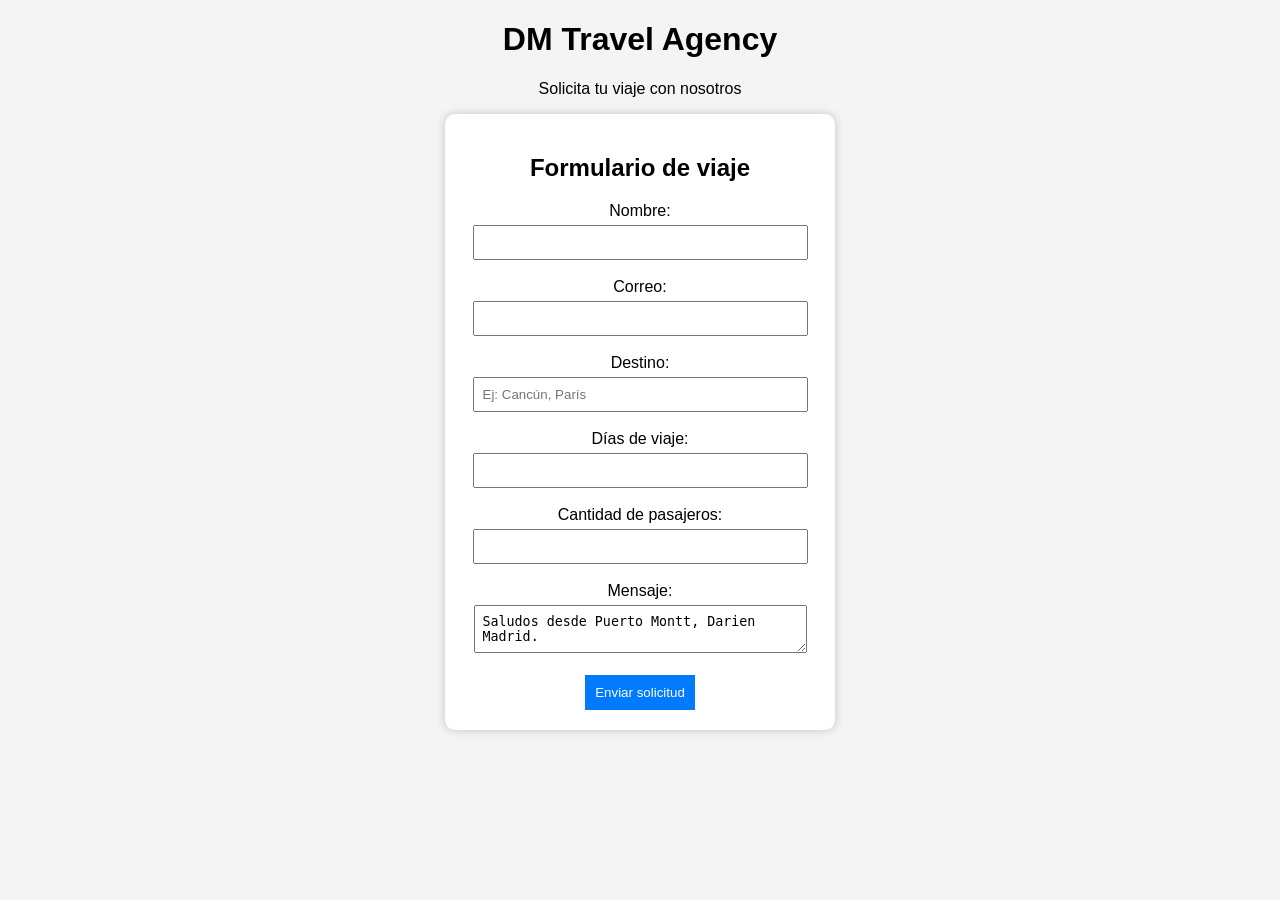
<file: agencia.html>
<!DOCTYPE html>
<html lang="es">
<head>
  <meta charset="UTF-8">
  <title>DM Travel Agency</title>

  <style>
    body {
      font-family: Arial;
      background-color: #f4f4f4;
      text-align: center;
    }

    .contenedor {
      background: white;
      padding: 20px;
      width: 350px;
      margin: auto;
      border-radius: 10px;
      box-shadow: 0px 0px 10px rgba(0,0,0,0.2);
    }

    input, textarea {
      width: 90%;
      padding: 8px;
      margin-top: 5px;
    }

    button {
      padding: 10px;
      background-color: #007BFF;
      color: white;
      border: none;
      cursor: pointer;
    }

    button:hover {
      background-color: #0056b3;
    }
  </style>

</head>
<body>

  <h1>DM Travel Agency</h1>
  <p>Solicita tu viaje con nosotros</p>

  <div class="contenedor">

    <h2>Formulario de viaje</h2>

    <form id="formulario">

      <label>Nombre:</label><br>
      <input type="text" id="nombre"><br><br>

      <label>Correo:</label><br>
      <input type="email" id="correo"><br><br>

      <label>Destino:</label><br>
      <input type="text" id="destino" placeholder="Ej: Cancún, París"><br><br>

      <label>Días de viaje:</label><br>
      <input type="number" id="dias"><br><br>

      <label>Cantidad de pasajeros:</label><br>
      <input type="number" id="pasajeros"><br><br>

      <label>Mensaje:</label><br>
      <textarea id="mensaje">Saludos desde Puerto Montt, Darien Madrid.</textarea><br><br>

      <button type="submit">Enviar solicitud</button>

    </form>

  </div>

</body>
</html>
</file>
